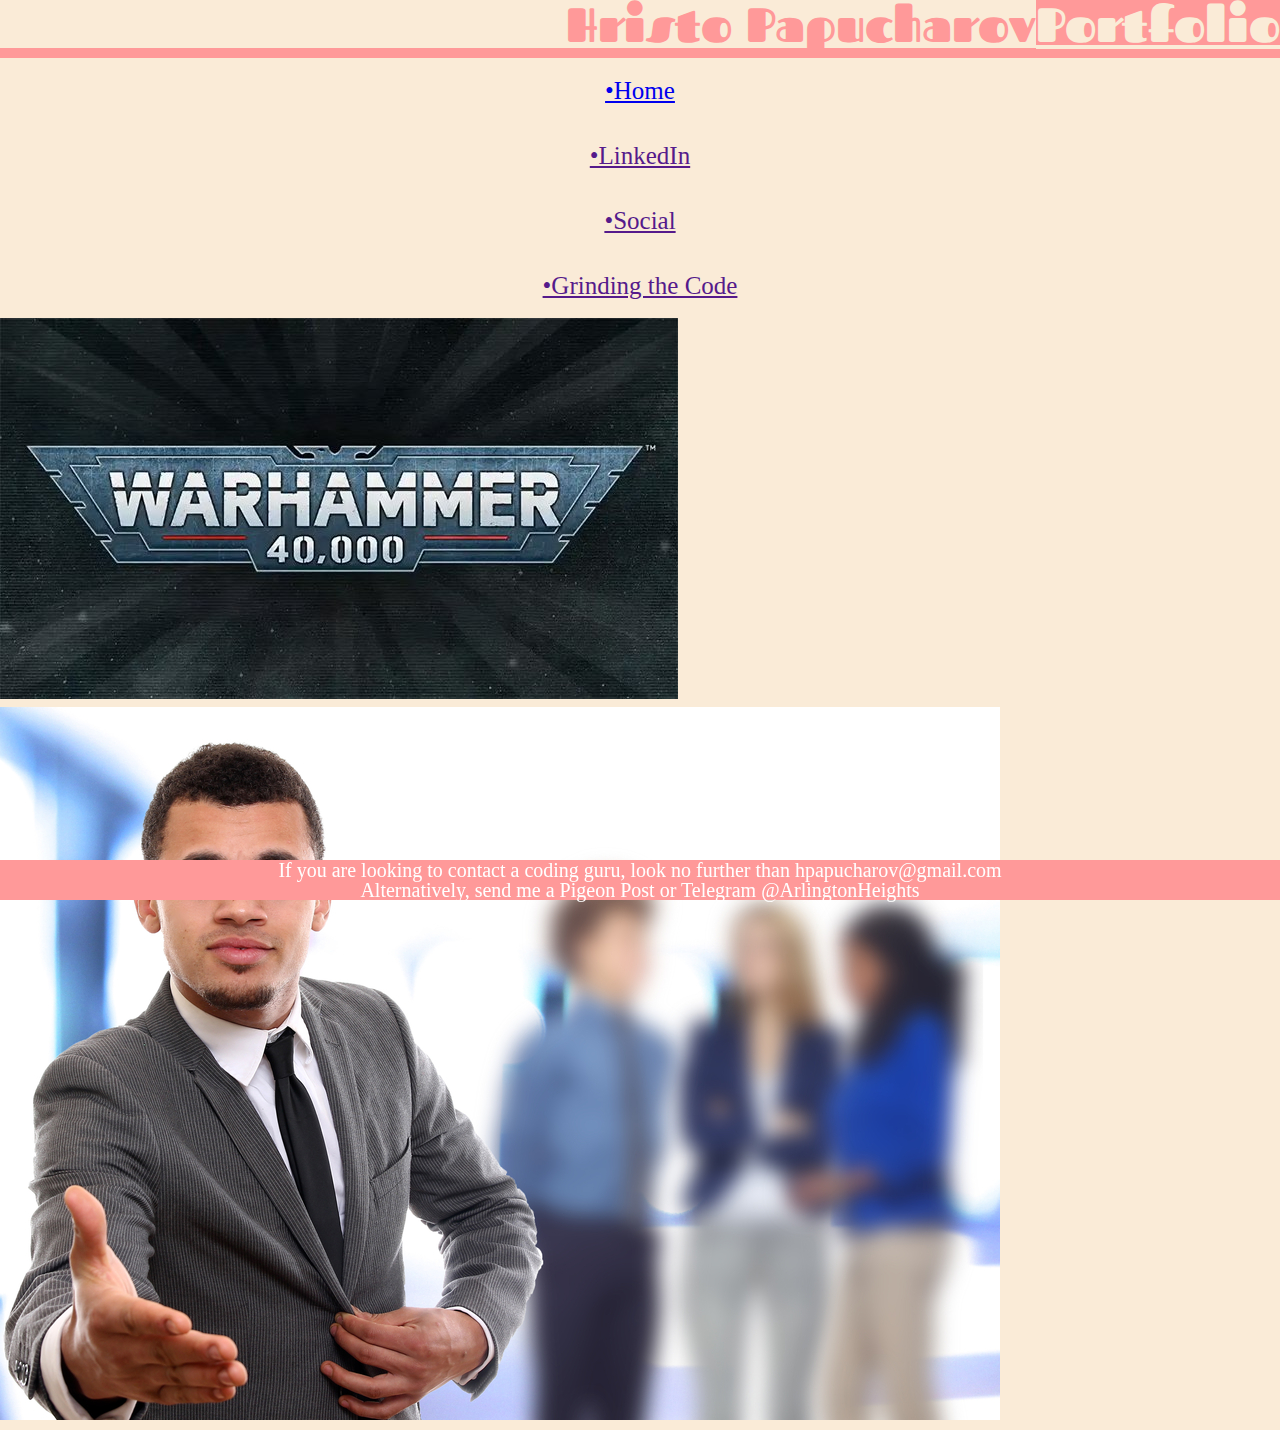
<file: work.html>
<!DOCTYPE html>
<html lang="en">
<head>
    <meta charset="UTF-8">
    <meta name="viewport" content="width=device-width, initial-scale=1.0">
    
    <meta http-equiv="X-UA-Compatible" content="ie=edge">
    <link rel="stylesheet" type="text/css" href="http://yui.yahooapis.com/3.18.1/build/cssnormalize/cssnormalize-min.css">
    <link rel="preconnect" href="https://fonts.gstatic.com">
    <link href="https://fonts.googleapis.com/css2?family=Fascinate&display=swap" rel="stylesheet"> 
    <link rel="stylesheet" href="styles.css"> 
    
    <title>Hristo Portfolio Work</title>
</head>
<body>
  <header>Hristo Papucharov 
  <span class="sideBar">Portfolio</span>
  </header>

  <nav>



        <ul>
           <li>
               <a href ="index.html">•Home</a>
           </li>
           <li>
               <a href ="">•LinkedIn</a>
           </li>
           <li>
               <a href ="">•Social</a>
           </li>
           <li>
               <a href ="">•Grinding the Code</a>
           </li>
         </ul>
    </nav>
  
<main> 
        
        <div class="image">
         <a href="https://hpapucha.github.io/Warhammer40K-Site/"><img src ="wh.jpg" alt="Warhammer"></a>
        </div>
        <div class="image">
        <a href="https://www.w3schools.com/"><img src="stock2.jpg" alt="imagetwo"/></a>
                
        </div>
       
    
</main>



  
<footer>
    If you are looking to contact a coding guru, look no further than <i>hpapucharov@gmail.com</i>
 <br> Alternatively, send me a Pigeon Post or Telegram <i>@ArlingtonHeights</i>
</footer>
</body>
</html>
</file>
<file: styles.css>
html, body, div, span, applet, object, iframe,
h1, h2, h3, h4, h5, h6, p, blockquote, pre,
a, abbr, acronym, address, big, cite, code,
del, dfn, em, img, ins, kbd, q, s, samp,
small, strike, strong, sub, sup, tt, var,
b, u, i, center,
dl, dt, dd, ol, ul, li,
fieldset, form, label, legend,
table, caption, tbody, tfoot, thead, tr, th, td,
article, aside, canvas, details, embed, 
figure, figcaption, footer, header, hgroup, 
menu, nav, output, ruby, section, summary,
time, mark, audio, video {
	margin: 0;
	padding: 0;
	border: 0;
	font-size: 100%;
	font: inherit;
	vertical-align: baseline;
}
/* HTML5 display-role reset for older browsers */
article, aside, details, figcaption, figure, 
footer, header, hgroup, menu, nav, section {
	display: block;
}
body {
	line-height: 1;
}
ol, ul {
	list-style: none;
}
blockquote, q {
	quotes: none;
}
blockquote:before, blockquote:after,
q:before, q:after {
	content: '';
	content: none;
}
table {
	border-collapse: collapse;
	border-spacing: 0;
}


body {

    font-size: 3rem;
    text-align: left;
    margin: 0;
    padding: 0;
    /* border: 0px solid black; */
    background: antiquewhite;
}
    

  header {
    display:grid;
    grid-template-columns: 1fr 0.1fr;
    font-family: 'Fascinate', cursive;
    color: #ff9999;
    text-align: right;
    border-bottom: 10px solid #ff9999;
    grid-row: 1;
    grid-column: 1 / span 1;
  }
  
  .sideBar {
    font-family: 'Fascinate', cursive;
    color: antiquewhite;
      background-color: #ff9999;
      position: right;
      text-decoration: underline;          
}

section {
    padding: 20px;

    
    margin-left: auto;
    margin-right: auto;
    width:50%;
    display: block;
    text-align: center;
    background-color:#ff9999;
    font-family: cursive;
    font-size: 0.75em;
}

main {
    

}
.cell {

}

nav {
    top: 10%;
    font-size: 25px;
    text-align: center;
}

li {
    padding-bottom: 20px;
    padding-top: 20px;
    
}

a:hover {
    background-color: #ff9999;
}
footer {
font-size: 20px;
position: fixed;
left: 0;
bottom: 0;
text-align: center;
width: 100%;
background-color: #ff9999;
color: white;



}
</file>
